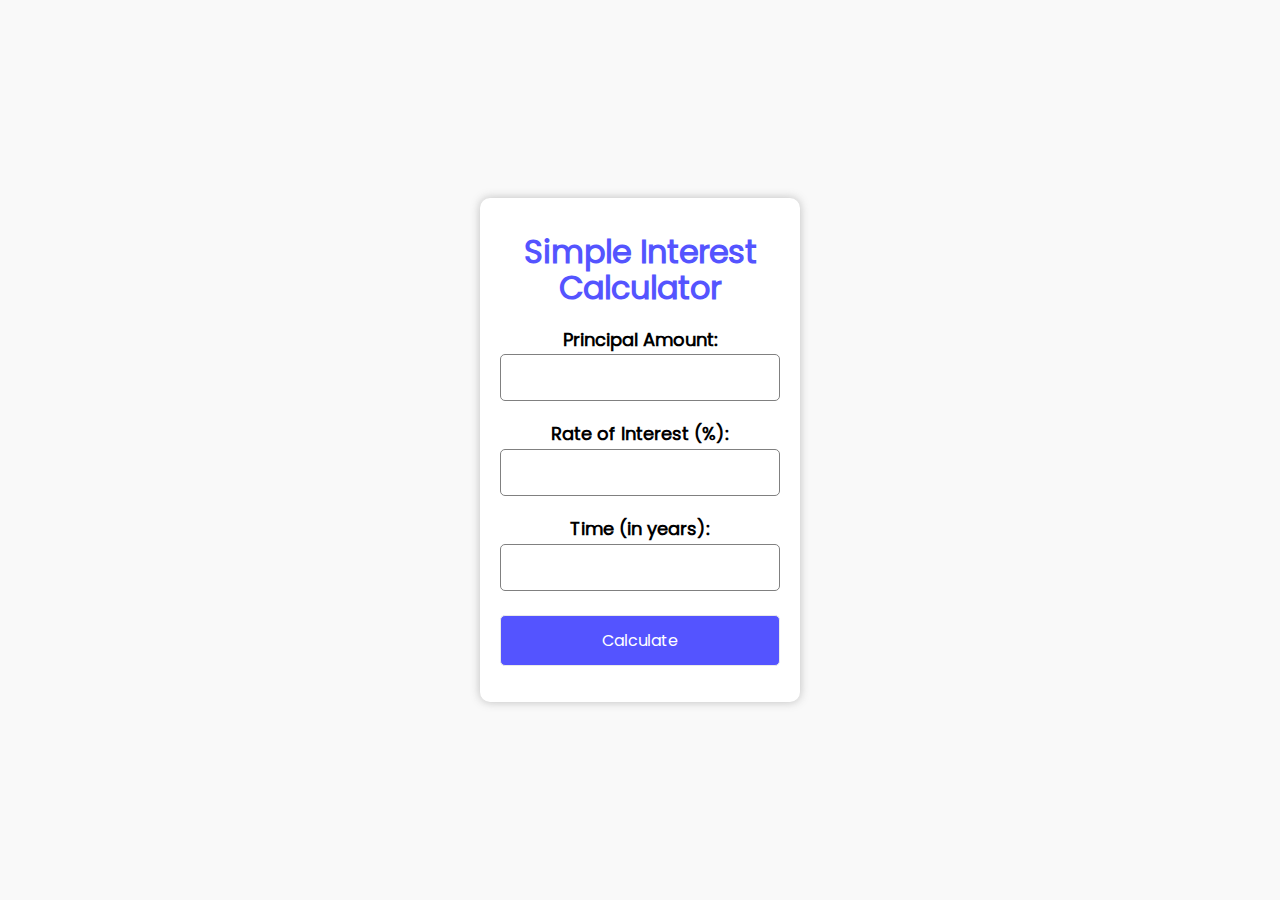
<file: index.html>
<!DOCTYPE html>
<html lang="en">
<head>
    <meta charset="UTF-8">
    <meta name="viewport" content="width=device-width, initial-scale=1.0">
    <title>Simple Interest Calculator with HTML CSS JS</title>
    <link rel="stylesheet" href="assets/style/style.css">
</head>
<body>
    <div class="container">
        <h1>Simple Interest Calculator</h1>
        <form id="calculator">
            <div class="input">
        <label for="principal">Principal Amount:</label>
        <input type="number" name="principal" id="principal" required>
        </div>

        <div class="input">
        <label for="principal">Rate of Interest (%):</label>
        <input type="number" name="rate" id="rate" required>
        </div>

        <div class="input">
        <label for="principal">Time (in years):</label>
        <input type="number" name="time" id="time" required>
        </div>
        <button type="button" onclick="simpleInterest()">Calculate</button>
    </form>
        <p id="error" style="display: none; color: red;"></p>
<p id="result" style="display: none; color: green;"></p>
    </div>
</body>

<script src="assets/js/script.js"></script>
</html>
</file>
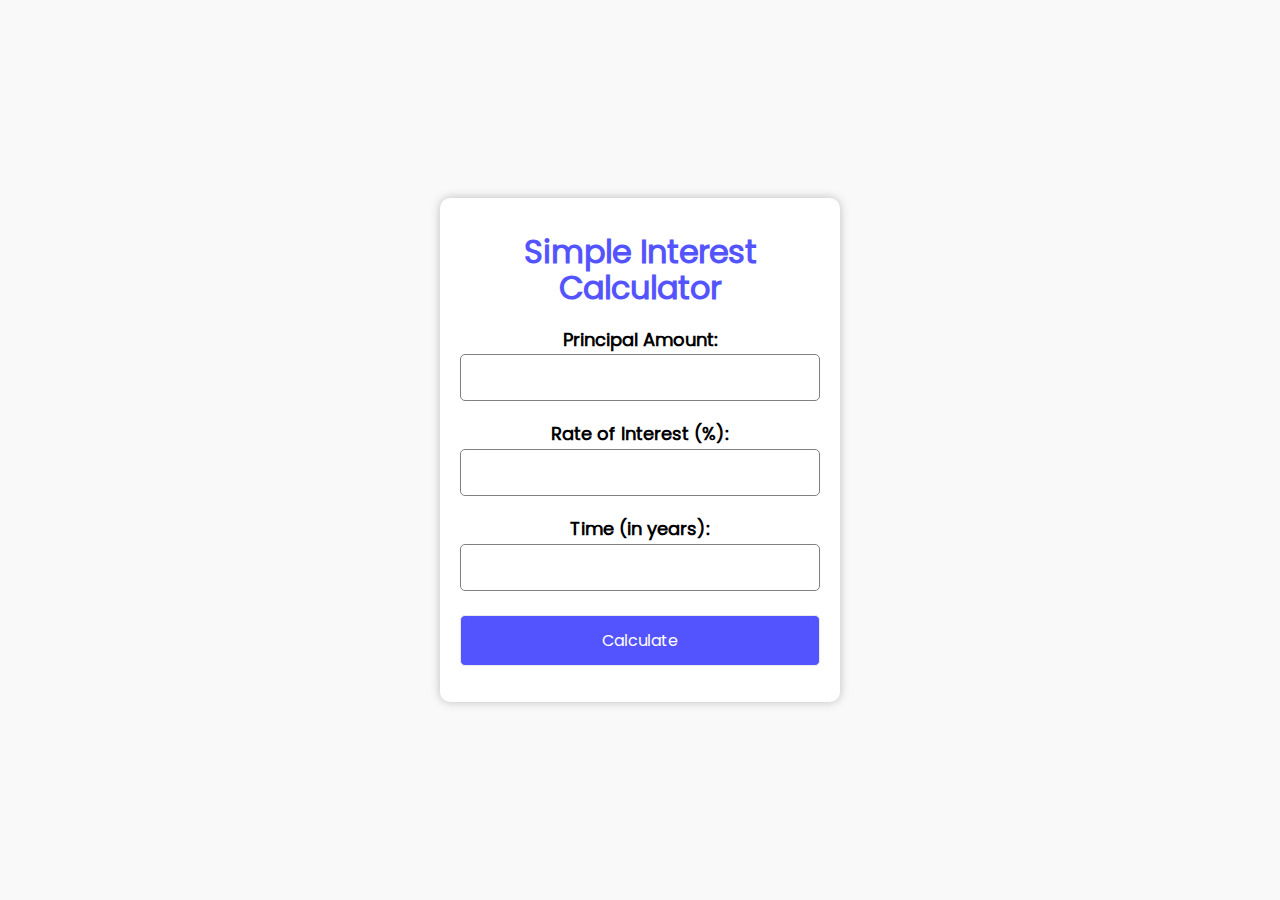
<file: simple-interest-calculator/index.html>
<!DOCTYPE html>
<html lang="en">
<head>
    <meta charset="UTF-8">
    <meta name="viewport" content="width=device-width, initial-scale=1.0">
    <title>Simple Interest Calculator with HTML CSS JS</title>
    <link rel="stylesheet" href="assets/style/style.css">
</head>
<body>
    <div class="container">
        <h1>Simple Interest Calculator</h1>
        <form id="calculator">
            <div class="input">
        <label for="principal">Principal Amount:</label>
        <input type="number" name="principal" id="principal" required>
        </div>

        <div class="input">
        <label for="principal">Rate of Interest (%):</label>
        <input type="number" name="rate" id="rate" required>
        </div>

        <div class="input">
        <label for="principal">Time (in years):</label>
        <input type="number" name="time" id="time" required>
        </div>
        <button type="button" onclick="simpleInterest()">Calculate</button>
    </form>
        
        <p id="error"></p>
        <p id="result"></p>
    </div>
</body>

<script src="assets/js/script.js"></script>
</html>
</file>
<file: assets/style/style.css>
*{
    margin: 0;
    padding: 0;
    box-sizing: border-box;
}
@font-face {
    font-family: poppins;
    src: url(../font/Poppins/Poppins-Regular.ttf);
}
body{
    display: flex;
    justify-content: center;
    align-items: center;
    background-color: #f9f9f9;
    height: 100vh;
    font-family: poppins;
}
.container{
    background-color: #fff;
    padding: 20px;
    border-radius: 10px;
    width: 320px;
    box-shadow: 0 0 10px #7777;
}
.container h1{
    padding: 1rem 0 0.5rem;
    font-size: 2rem;
    color: rgb(84, 84, 255);
    text-align: center;
    line-height: 36px;
    
}
.container form{
    display: flex;
    flex-direction: column;
}
.container form .input{
    margin: 0.7rem 0 0.5rem;
    display: flex;
    flex-direction: column;

}
.container form .input input{
    padding: 14px 15px;
    border-radius: 5px;
    border: 1px solid grey;
    margin-top: 0.1rem;
    font-size: 15px;
    font-weight: 500;
}
.container form .input label{
    font-size: 18px;
    font-weight: bold;
    text-align: center;
}
.container form button{
    padding: 12px 20px;
    border-radius: 5px;
    border: 1px solid #e9e9e9;
    display: inline-block;
    margin: 1rem 0 1rem;
    background-color: rgb(84, 84, 255);
    color: #fff;
    font-size: 16px;
    cursor: pointer;
    font-family: poppins;
}
.container form button:hover{
    background-color: rgb(76, 76, 253);
}
.container p#error{
color: #ff4d4d;
    background-color: #ffe6e6;
    border: 1px solid #ff4d4d;
    padding: 10px;
    border-radius: 5px;
    font-family: Arial, sans-serif;
    font-size: 14px;
    margin-top: 10px;
    display: none;
    
}
.container p{
color: #2d8631;
    background-color: #e9f5e9;
    border: 1px solid #2d8631;
    padding: 15px;
    border-radius: 8px;
    font-family: 'Roboto', sans-serif;
    font-size: 16px;
    margin-top: 15px;
    text-align: center;
    box-shadow: 0 4px 6px rgba(0, 0, 0, 0.1);
    animation: fadeIn 0.5s ease-in-out;
    display: none;
}
.container form .input input:focus-within{
    font-size: 15px;}
</file>
<file: simple-interest-calculator/assets/style/style.css>
*{
    margin: 0;
    padding: 0;
    box-sizing: border-box;
}
@font-face {
    font-family: poppins;
    src: url(../font/Poppins/Poppins-Regular.ttf);
}
body{
    display: flex;
    justify-content: center;
    align-items: center;
    background-color: #f9f9f9;
    height: 100vh;
    font-family: poppins;
}
.container{
    background-color: #fff;
    padding: 20px;
    border-radius: 10px;
    width: 400px;
    box-shadow: 0 0 10px #7777;
}
.container h1{
    padding: 1rem 0 0.5rem;
    font-size: 2rem;
    color: rgb(84, 84, 255);
    text-align: center;
    line-height: 36px;
    
}
.container form{
    display: flex;
    flex-direction: column;
}
.container form .input{
    margin: 0.7rem 0 0.5rem;
    display: flex;
    flex-direction: column;

}
.container form .input input{
    padding: 14px 15px;
    border-radius: 5px;
    border: 1px solid grey;
    margin-top: 0.1rem;
    font-size: 15px;
    font-weight: 500;
}
.container form .input label{
    font-size: 18px;
    font-weight: bold;
    text-align: center;
}
.container form button{
    padding: 12px 20px;
    border-radius: 5px;
    border: 1px solid #e9e9e9;
    display: inline-block;
    margin: 1rem 0 1rem;
    background-color: rgb(84, 84, 255);
    color: #fff;
    font-size: 16px;
    cursor: pointer;
    font-family: poppins;
}
.container form button:hover{
    background-color: rgb(76, 76, 253);
}
.container p#error{
color: #ff4d4d;
    background-color: #ffe6e6;
    border: 1px solid #ff4d4d;
    padding: 10px;
    border-radius: 5px;
    font-family: Arial, sans-serif;
    font-size: 14px;
    margin-top: 10px;
    display: none;
    
}
.container p{
color: #2d8631;
    background-color: #e9f5e9;
    border: 1px solid #2d8631;
    padding: 15px;
    border-radius: 8px;
    font-family: 'Roboto', sans-serif;
    font-size: 16px;
    margin-top: 15px;
    text-align: center;
    box-shadow: 0 4px 6px rgba(0, 0, 0, 0.1);
    animation: fadeIn 0.5s ease-in-out;
    display: none;
}
.container form .input input:focus-within{
    font-size: 15px;}
</file>
